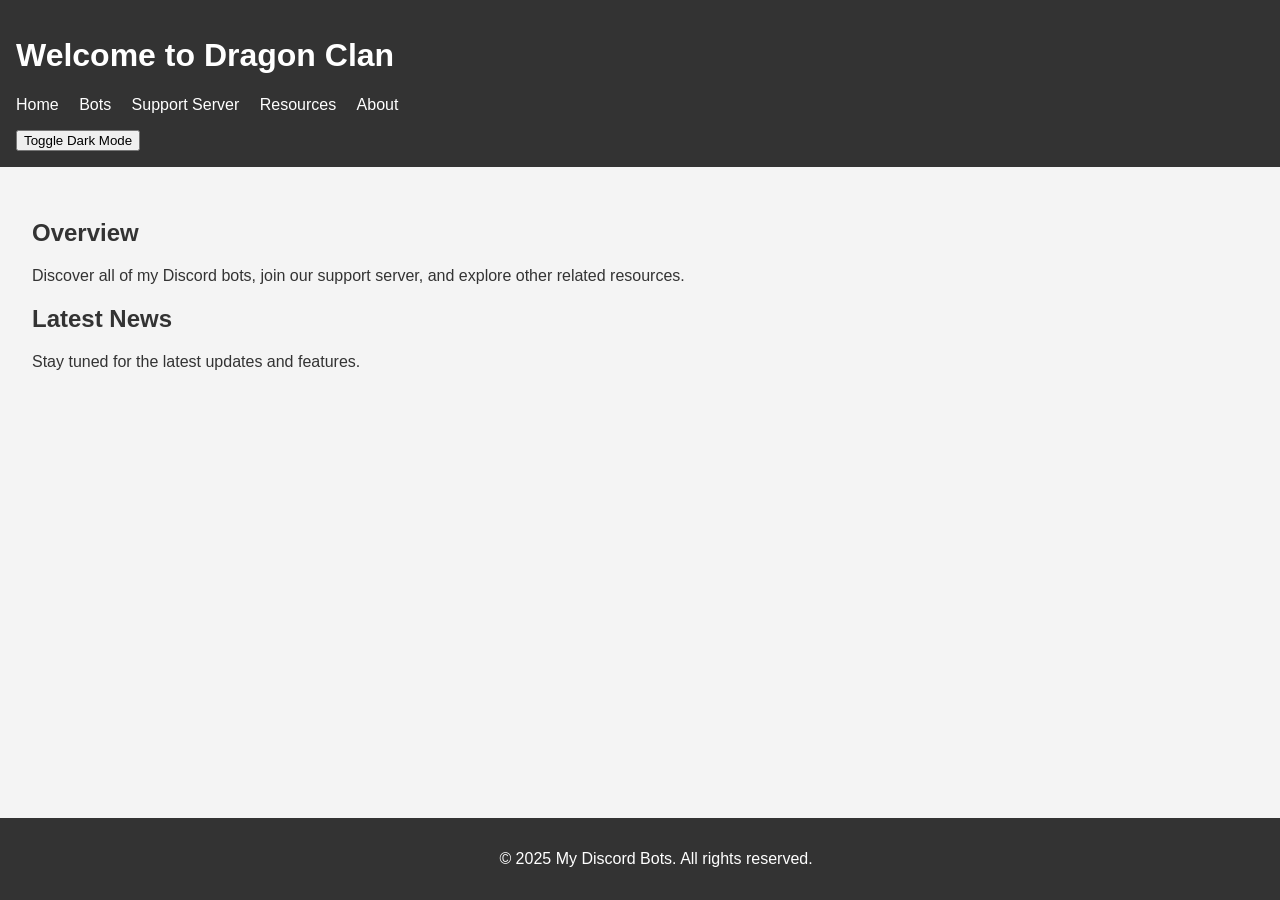
<file: index.html>
<!DOCTYPE html>
<html lang="en">
<head>
    <meta charset="UTF-8">
    <meta name="viewport" content="width=device-width, initial-scale=1.0">
    <title>My Discord Bots</title>
    <link rel="stylesheet" href="styles.css">
    <script src="script.js" defer></script>
</head>
<body>
    <header>
        <h1>Welcome to Dragon Clan</h1>
        <nav>
            <ul>
                <li><a href="index.html">Home</a></li>
                <li><a href="bots.html">Bots</a></li>
                <li><a href="support.html">Support Server</a></li>
                <li><a href="resources.html">Resources</a></li>
                <li><a href="about.html">About</a></li>
            </ul>
        </nav>
        <button id="dark-mode-button">Toggle Dark Mode</button>
    </header>
    <main>
        <section>
            <h2>Overview</h2>
            <p>Discover all of my Discord bots, join our support server, and explore other related resources.</p>
        </section>
        <section>
            <h2>Latest News</h2>
            <p>Stay tuned for the latest updates and features.</p>
        </section>
    </main>
    <footer>
        <p>&copy; 2025 My Discord Bots. All rights reserved.</p>
    </footer>
</body>
</html>
</file>
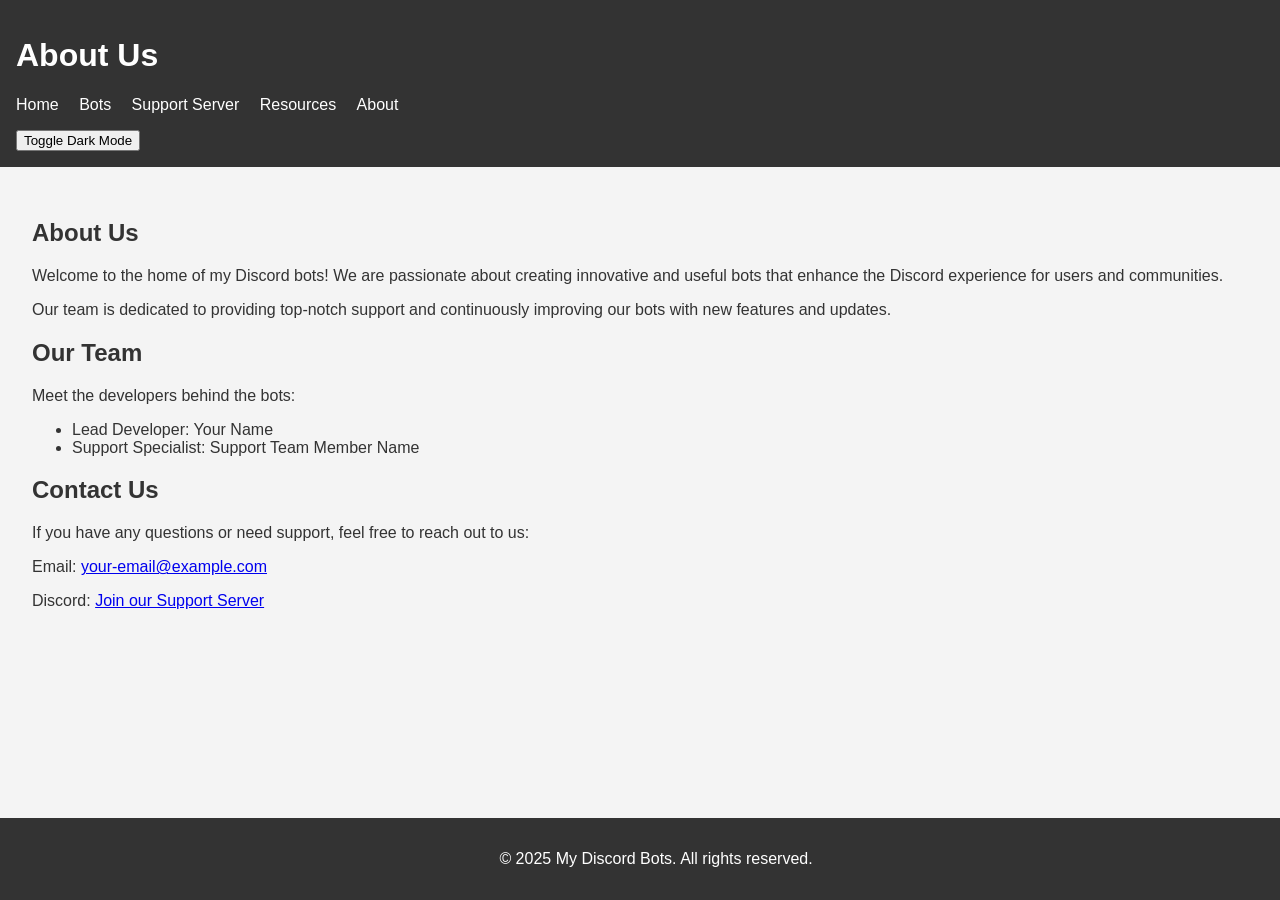
<file: about.html>
<!DOCTYPE html>
<html lang="en">
<head>
    <meta charset="UTF-8">
    <meta name="viewport" content="width=device-width, initial-scale=1.0">
    <title>About - My Discord Bots</title>
    <link rel="stylesheet" href="styles.css">
    <script src="script.js" defer></script>
</head>
<body>
    <header>
        <h1>About Us</h1>
        <nav>
            <ul>
                <li><a href="index.html">Home</a></li>
                <li><a href="bots.html">Bots</a></li>
                <li><a href="support.html">Support Server</a></li>
                <li><a href="resources.html">Resources</a></li>
                <li><a href="about.html">About</a></li>
            </ul>
        </nav>
        <button id="dark-mode-button">Toggle Dark Mode</button>
    </header>
    <main>
        <section>
            <h2>About Us</h2>
            <p>Welcome to the home of my Discord bots! We are passionate about creating innovative and useful bots that enhance the Discord experience for users and communities.</p>
            <p>Our team is dedicated to providing top-notch support and continuously improving our bots with new features and updates.</p>
        </section>
        <section>
            <h2>Our Team</h2>
            <p>Meet the developers behind the bots:</p>
            <ul>
                <li>Lead Developer: Your Name</li>
                <li>Support Specialist: Support Team Member Name</li>
                <!-- Add more team members here -->
            </ul>
        </section>
        <section>
            <h2>Contact Us</h2>
            <p>If you have any questions or need support, feel free to reach out to us:</p>
            <p>Email: <a href="mailto:your-email@example.com">your-email@example.com</a></p>
            <p>Discord: <a href="https://discord.gg/your-support-server-link">Join our Support Server</a></p>
        </section>
    </main>
    <footer>
        <p>&copy; 2025 My Discord Bots. All rights reserved.</p>
    </footer>
</body>
</html>
</file>
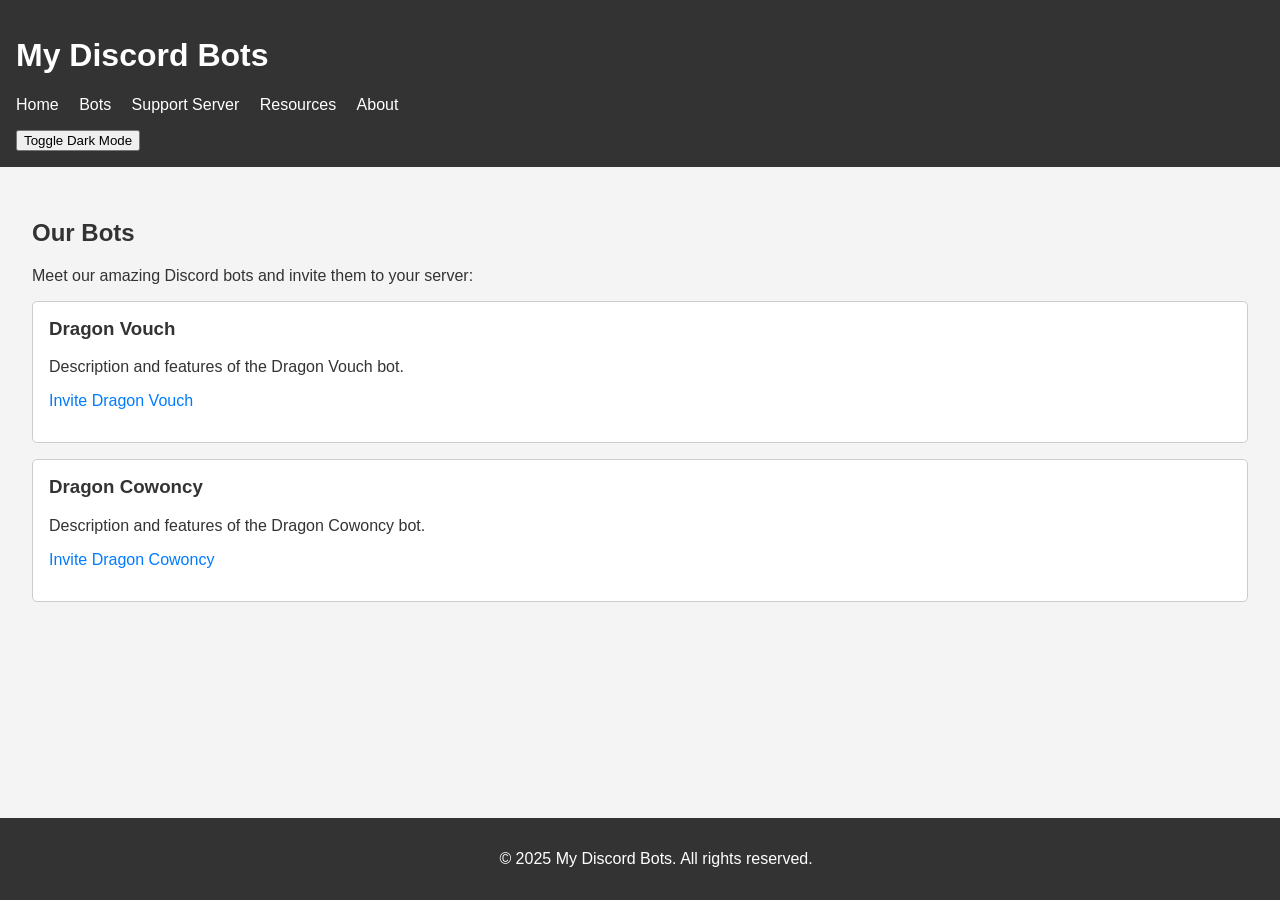
<file: bots.html>
<!DOCTYPE html>
<html lang="en">
<head>
    <meta charset="UTF-8">
    <meta name="viewport" content="width=device-width, initial-scale=1.0">
    <title>Bots - My Discord Bots</title>
    <link rel="stylesheet" href="styles.css">
    <script src="script.js" defer></script>
</head>
<body>
    <header>
        <h1>My Discord Bots</h1>
        <nav>
            <ul>
                <li><a href="index.html">Home</a></li>
                <li><a href="bots.html">Bots</a></li>
                <li><a href="support.html">Support Server</a></li>
                <li><a href="resources.html">Resources</a></li>
                <li><a href="about.html">About</a></li>
            </ul>
        </nav>
        <button id="dark-mode-button">Toggle Dark Mode</button>
    </header>
    <main>
        <section>
            <h2>Our Bots</h2>
            <p>Meet our amazing Discord bots and invite them to your server:</p>
            <div class="bot">
                <h3>Dragon Vouch</h3>
                <p>Description and features of the Dragon Vouch bot.</p>
                <p><a href="https://discord.com/oauth2/authorize?client_id=YOUR_DRAGON_VOUCH_CLIENT_ID&scope=bot&permissions=PERMISSIONS_CODE">Invite Dragon Vouch</a></p>
            </div>
            <div class="bot">
                <h3>Dragon Cowoncy</h3>
                <p>Description and features of the Dragon Cowoncy bot.</p>
                <p><a href="https://discord.com/oauth2/authorize?client_id=YOUR_DRAGON_COWONCY_CLIENT_ID&scope=bot&permissions=PERMISSIONS_CODE">Invite Dragon Cowoncy</a></p>
            </div>
            <!-- Add more bot sections here -->
        </section>
    </main>
    <footer>
        <p>&copy; 2025 My Discord Bots. All rights reserved.</p>
    </footer>
</body>
</html>
</file>
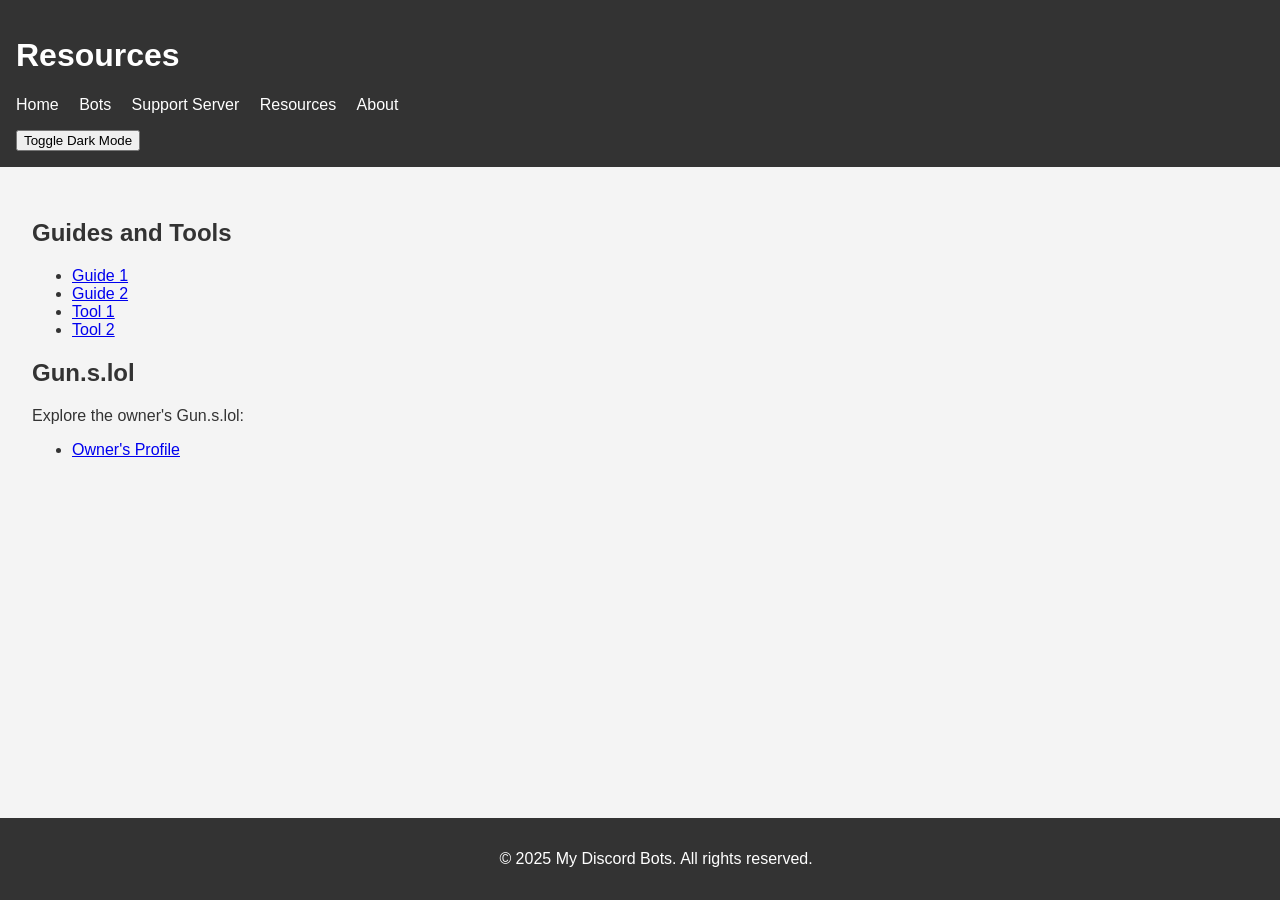
<file: resources.html>
<!DOCTYPE html>
<html lang="en">
<head>
    <meta charset="UTF-8">
    <meta name="viewport" content="width=device-width, initial-scale=1.0">
    <title>Resources - My Discord Bots</title>
    <link rel="stylesheet" href="styles.css">
    <script src="script.js" defer></script>
</head>
<body>
    <header>
        <h1>Resources</h1>
        <nav>
            <ul>
                <li><a href="index.html">Home</a></li>
                <li><a href="bots.html">Bots</a></li>
                <li><a href="support.html">Support Server</a></li>
                <li><a href="resources.html">Resources</a></li>
                <li><a href="about.html">About</a></li>
            </ul>
        </nav>
        <button id="dark-mode-button">Toggle Dark Mode</button>
    </header>
    <main>
        <section>
            <h2>Guides and Tools</h2>
            <ul>
                <li><a href="https://example.com/guide1">Guide 1</a></li>
                <li><a href="https://example.com/guide2">Guide 2</a></li>
                <li><a href="https://example.com/tool1">Tool 1</a></li>
                <li><a href="https://example.com/tool2">Tool 2</a></li>
                <!-- Add more resource links here -->
            </ul>
        </section>
        <section>
            <h2>Gun.s.lol</h2>
            <p>Explore the owner's Gun.s.lol:</p>
            <ul>
                <li><a href="https://gun.s.lol/owner-profile">Owner's Profile</a></li>
                <!-- Add more Gun.s.lol related links here -->
            </ul>
        </section>
    </main>
    <footer>
        <p>&copy; 2025 My Discord Bots. All rights reserved.</p>
    </footer>
</body>
</html>
</file>
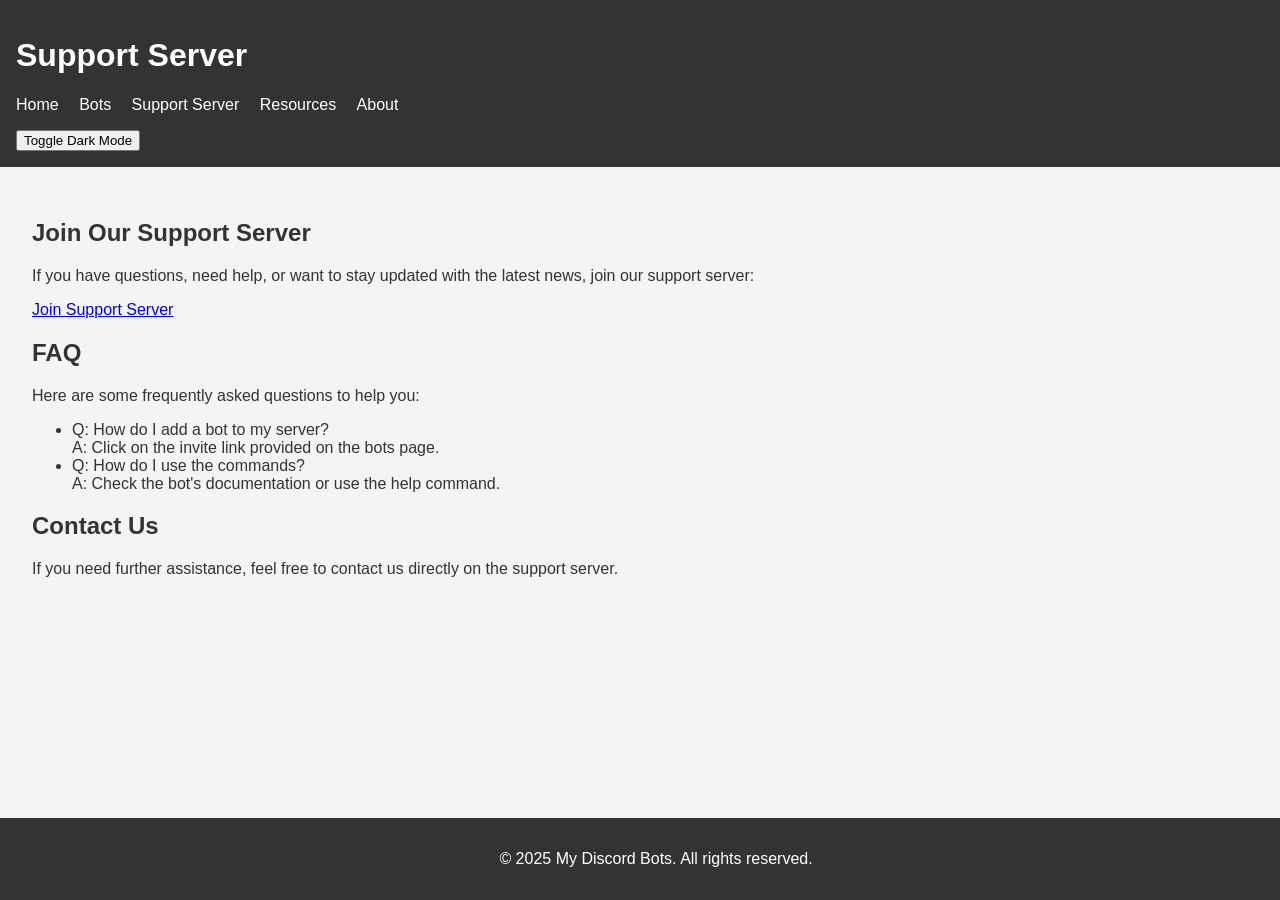
<file: support.html>
<!DOCTYPE html>
<html lang="en">
<head>
    <meta charset="UTF-8">
    <meta name="viewport" content="width=device-width, initial-scale=1.0">
    <title>Support Server - My Discord Bots</title>
    <link rel="stylesheet" href="styles.css">
    <script src="script.js" defer></script>
</head>
<body>
    <header>
        <h1>Support Server</h1>
        <nav>
            <ul>
                <li><a href="index.html">Home</a></li>
                <li><a href="bots.html">Bots</a></li>
                <li><a href="support.html">Support Server</a></li>
                <li><a href="resources.html">Resources</a></li>
                <li><a href="about.html">About</a></li>
            </ul>
        </nav>
        <button id="dark-mode-button">Toggle Dark Mode</button>
    </header>
    <main>
        <section>
            <h2>Join Our Support Server</h2>
            <p>If you have questions, need help, or want to stay updated with the latest news, join our support server:</p>
            <p><a href="YOUR_SUPPORT_SERVER_INVITE_LINK">Join Support Server</a></p>
        </section>
        <section>
            <h2>FAQ</h2>
            <p>Here are some frequently asked questions to help you:</p>
            <ul>
                <li>Q: How do I add a bot to my server? <br>A: Click on the invite link provided on the bots page.</li>
                <li>Q: How do I use the commands? <br>A: Check the bot's documentation or use the help command.</li>
                <!-- Add more FAQs here -->
            </ul>
        </section>
        <section>
            <h2>Contact Us</h2>
            <p>If you need further assistance, feel free to contact us directly on the support server.</p>
        </section>
    </main>
    <footer>
        <p>&copy; 2025 My Discord Bots. All rights reserved.</p>
    </footer>
</body>
</html>
</file>
<file: styles.css>
/* styles.css */

body {
    font-family: Arial, sans-serif;
    margin: 0;
    padding: 0;
    background-color: #f4f4f4;
    color: #333;
}

/* Dark mode styles */
body.dark-mode {
    background-color: #333;
    color: #f4f4f4;
}

header {
    background-color: #333;
    color: #fff;
    padding: 1rem;
}

nav ul {
    list-style: none;
    padding: 0;
}

nav ul li {
    display: inline;
    margin-right: 1rem;
}

nav ul li a {
    color: #fff;
    text-decoration: none;
}

main {
    padding: 2rem;
}

footer {
    text-align: center;
    padding: 1rem;
    background-color: #333;
    color: #fff;
    position: fixed;
    bottom: 0;
    width: 100%;
}

.bot {
    background-color: #fff;
    border: 1px solid #ccc;
    border-radius: 5px;
    padding: 1rem;
    margin-bottom: 1rem;
}

.bot h3 {
    margin-top: 0;
}

.bot a {
    color: #007bff;
    text-decoration: none;
}

.bot a:hover {
    text-decoration: underline;
}
</file>
